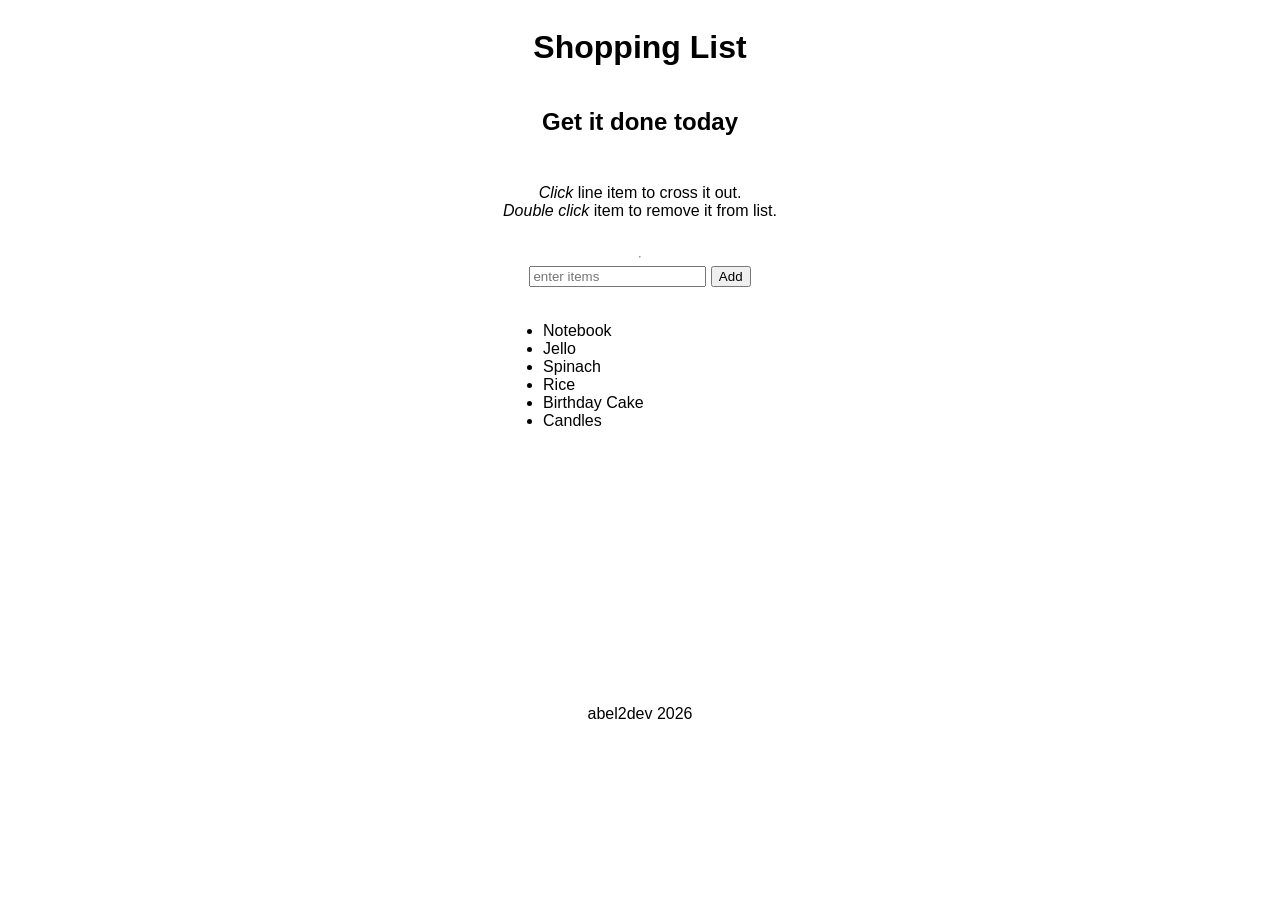
<file: project_3/index.html>
<!DOCTYPE html>
<html lang="en">
    <head>
        <title>Shopping List</title>
        <meta name="author" content="Abel2Dev">
        <meta name="viewport" content="width=device-width, initial-scale=1.0">
        <title>Shopping List</title>
        <link rel="stylesheet" type="text/css" href="style.css">
    </head>
    <body>
        <main>
            <div class="container">
                <h1 class="title">Shopping List</h1>
                <h2 class="sub">Get it done today</h2>
                <p class="instructions">
                    <em>Click</em> line item to cross it out.
                    <br>
                    <em>Double click</em> item to remove it from list.
                </p>
                <hr>
                <div class="list-input">
                    <input id="userinput" type="text" placeholder="enter items" aria-label="Add to shopping list">
                    <button id="enter" type="button">Add</button>
                </div>
                <div class="list-items">
                    <ul>
                        <li class="list-item">Notebook</li>
                        <li class="list-item">Jello</li>
                        <li class="list-item">Spinach</li>
                        <li class="list-item">Rice</li>
                        <li class="list-item">Birthday Cake</li>
                        <li class="list-item">Candles</li>
                    </ul>
                </div>
            </div>
        </main>
        <footer>
            abel2dev 2026
        </footer>
        <script src="script.js"></script>
    </body>
</html>
</file>
<file: project_3/style.css>
body {
    font-family: 'Gill Sans', 'Gill Sans MT', Calibri, 'Trebuchet MS', sans-serif;
    text-align:center;
}

h1 {
    font-weight:bolder;

}

.container {
    display:grid;
    justify-content: center;
    grid-template-rows:1fr 1fr 1fr 0.1fr 0.5fr 5fr;
}

.list-items li {
    text-align:left;
}

.list-item {
    transition: transform 0.3s ease, background-color 0.3s ease;
}

.list-item:hover {
    color:rgb(30, 30, 94);
    font-weight:bolder;
    transform: translateX(2px);
}
</file>
